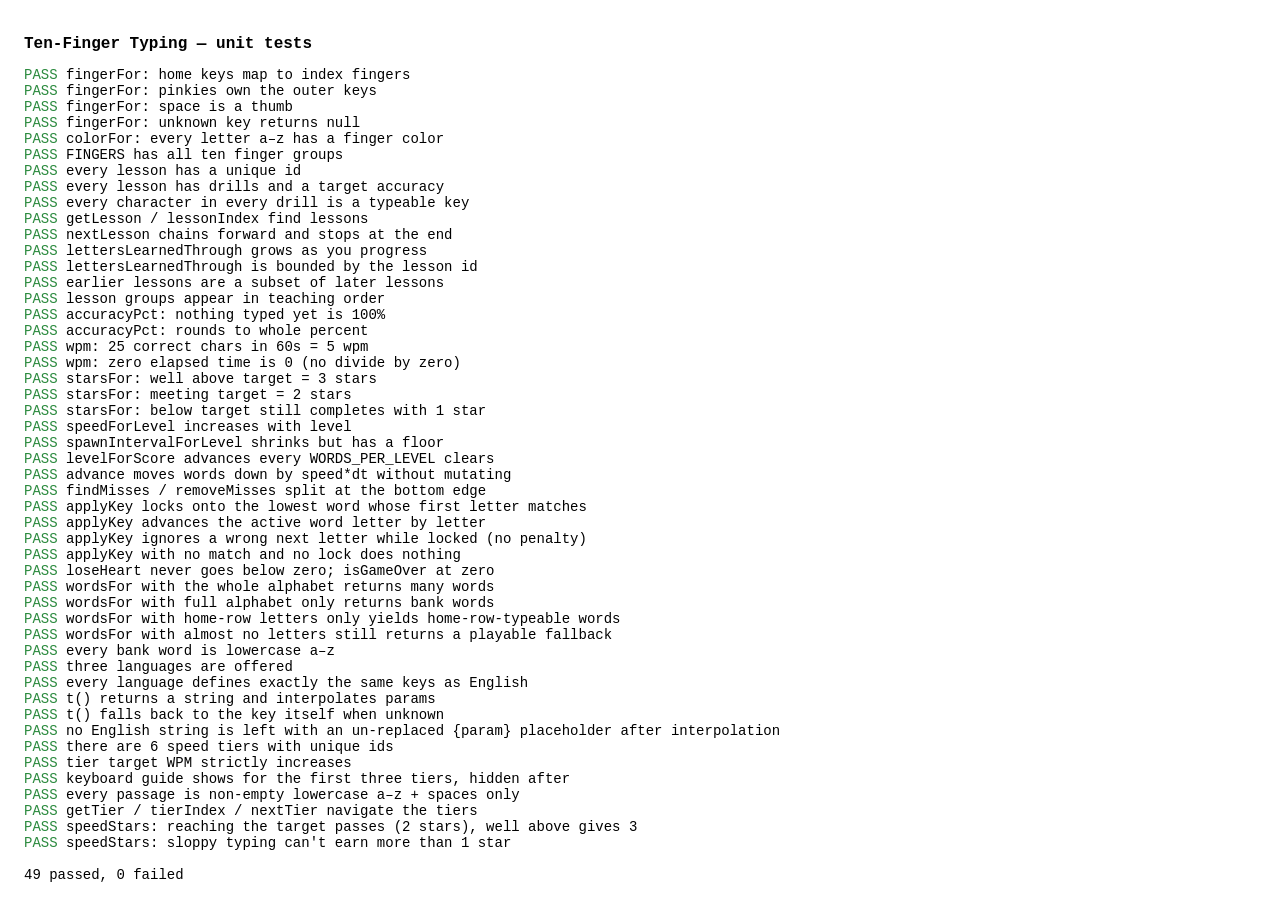
<file: tests/run-tests.html>
<!doctype html>
<html lang="en"><head><meta charset="utf-8"><title>v2 Tests</title>
<style>body{font:14px monospace;padding:16px} .fail{color:#c00} .pass{color:#2b8a3e} h1{font-size:16px}</style>
</head><body><h1>Ten-Finger Typing — unit tests</h1><pre id="out">running…</pre>
<script type="module">
  import { results } from "./harness.js";
  // Importing a test module runs its top-level test() calls.
  await import("./fingers.test.js");
  await import("./curriculum.test.js");
  await import("./typing.test.js");
  await import("./gamelogic.test.js");
  await import("./words.test.js");
  await import("./i18n.test.js");
  await import("./speed.test.js");

  const pass = results.filter(r => r.ok).length;
  const fail = results.length - pass;
  const lines = results.map(r =>
    `<span class="${r.ok ? "pass" : "fail"}">${r.ok ? "PASS" : "FAIL"}</span> ${r.name}` +
    (r.ok ? "" : `  ::  ${r.err}`));
  document.getElementById("out").innerHTML =
    lines.join("\n") + `\n\n${pass} passed, ${fail} failed`;
  window.__TESTS = { pass, fail, results };
</script>
</body></html>
</file>
